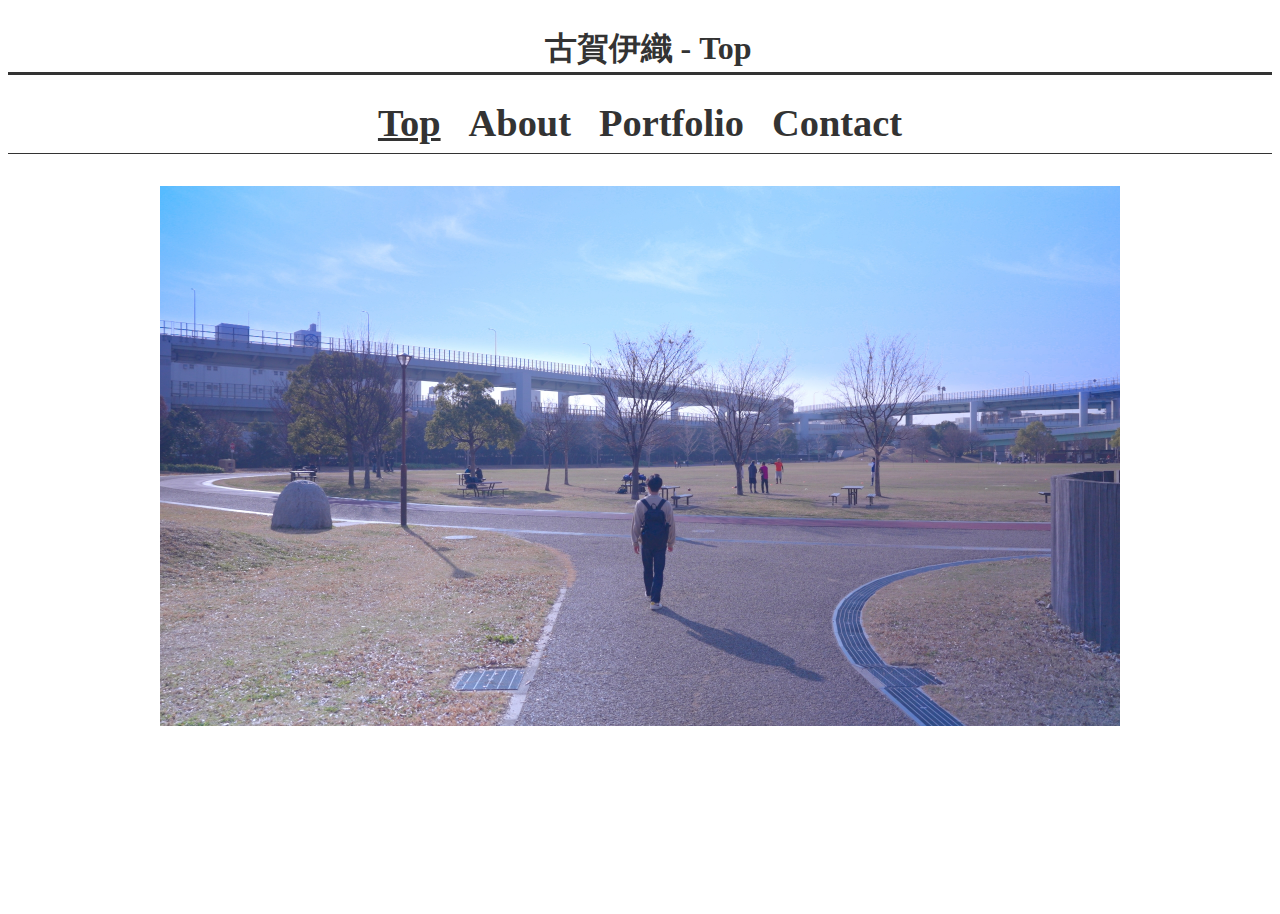
<file: index.html>
<!DOCTYPE html>

<html>
<head>
    <link rel="shortcut icon" href="img/favicon.ico"> 
    <link rel="stylesheet" href="style.css">
    <meta name="viewport" content="width=device-width, initial-scale=1, minimum-scale=1, maximum-scale=1, user-scalable=no">
    <meta charset="UTF-8">
    <title>古賀伊織 - Top</title>
</head>

<body>
    <h1 class="chapter color fadein">古賀伊織 - Top</h1>
    <div class="linechapter"></div>
    <a href="https://kogaiori.github.io/KogaIori-Top/index.html" class="section color"> Top</a>
    <a href="https://kogaiori.github.io/KogaIori-Top/About/index.html" class="section noanker color"> About</a>
    <a href="https://kogaiori.github.io/KogaIori-Top/Portfolio/index.html" class="section noanker color">Portfolio</a>
    <a href="https://kogaiori.github.io/KogaIori-Top/Contact/index.html" class="section noanker color">Contact</a>
    <div class="linesection"></div>

    <!-- <div class="img">
        <img src="img/1.jpg">
        <img src="img/2.jpg">
        <img src="img/3.jpg">
        <img src="img/4.jpg">
    </div> -->

    <div class="imgframe fadein">
        <div class="img1"></div>
        <div class="img2"></div>
        <div class="img3"></div>
        <div class="img4"></div>
       </div>
</body>

</html>
</file>
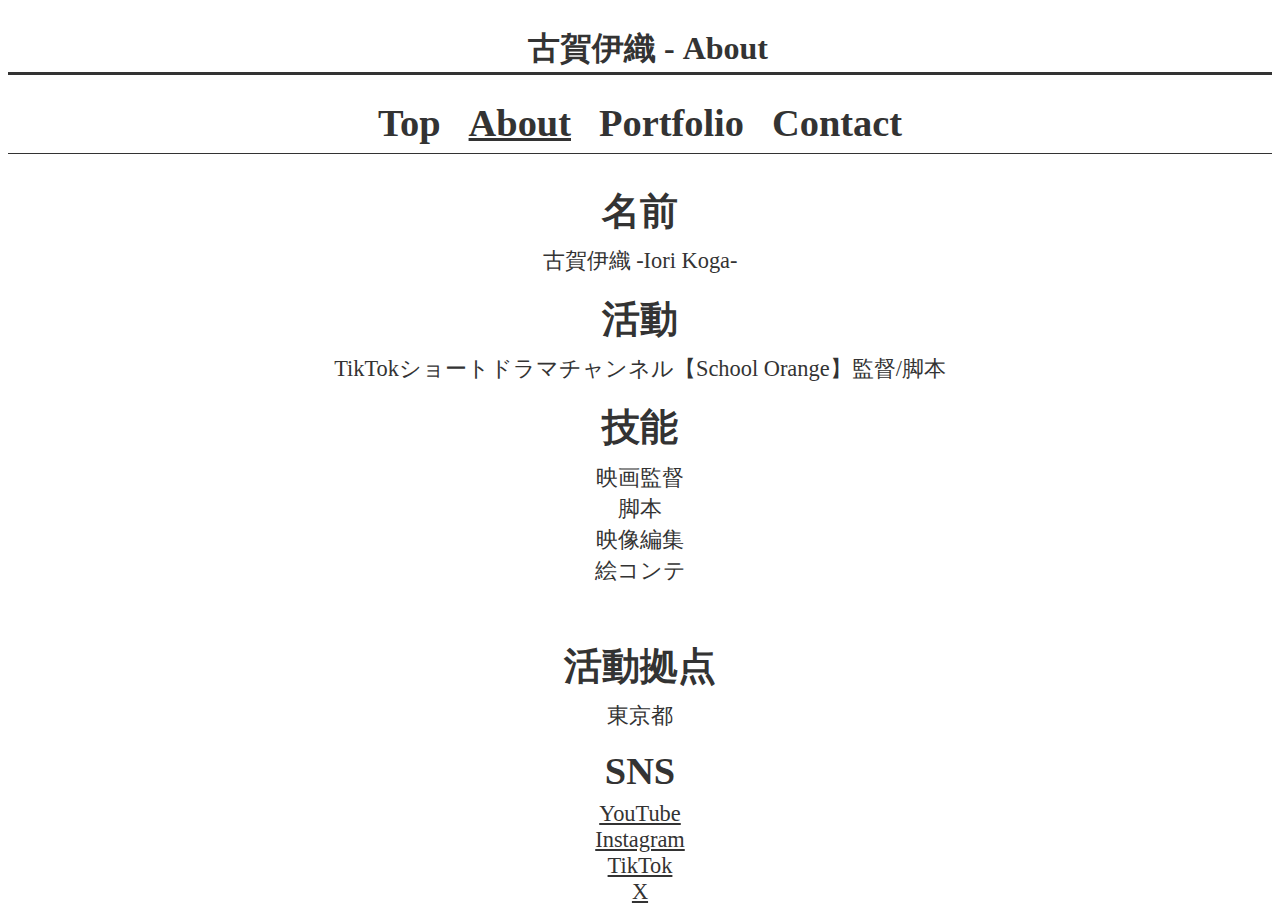
<file: About/index.html>
<!DOCTYPE html>

<html>
<head>
    <link rel="shortcut icon" href="../img/favicon.ico"> 
    <link rel="stylesheet" href="../style.css">
    <meta name="viewport" content="width=device-width, initial-scale=1, minimum-scale=1, maximum-scale=1, user-scalable=no">
    <meta charset="UTF-8">
    <title>古賀伊織 - About</title>
</head>

<body>
    <h1 class="chapter color fadein">古賀伊織 - About</h1>
    <div class="linechapter"></div>
    <a class="margin"></a>
    <a href="https://kogaiori.github.io/KogaIori-Top/index.html" class="section noanker color"> Top</a>
    <a href="https://kogaiori.github.io/KogaIori-Top/About/index.html" class="section color"> About</a>
    <a href="https://kogaiori.github.io/KogaIori-Top/Portfolio/index.html" class="section noanker color">Portfolio</a>
    <a href="https://kogaiori.github.io/KogaIori-Top/Contact/index.html" class="section noanker color">Contact</a>
    <div class="linesection"></div>
    <div class="parent">
    <div class="section2 color">名前</div>
    <a class="sentence color fadein">古賀伊織 -Iori Koga-</a>
    <br><br>
    <div class="section2 color">活動</div>
    <a class="sentence color fadein">TikTokショートドラマチャンネル【School Orange】監督/脚本</a>
    <br><br>
    <div class="section2 color">技能</div>
    <div class="parent">
        <div class="sentence color fadein aboutskill child">映画監督<br>脚本<br>映像編集<br>絵コンテ</div>
        </div>
        <br><br>
    <div class="section2 color margin">活動拠点</div>
    <a class="sentence color fadein">東京都</a>
    <br><br>
    <div class="section2 color">SNS</div>
    <a class="sentence color fadein" href="https://www.youtube.com/channel/UCHqcyhi1QpnUu9zA-BzLZgA">YouTube</a>
    <br>
    <a class="sentence color fadein" href="https://www.instagram.com/kogaiori.dayo?igsh=MTJwaG9hZ2tvcXQ3cQ%3D%3D&utm_source=qr">Instagram</a>
    <br>
    <a class="sentence color fadein" href="https://www.tiktok.com/@kogaiori_dayo">TikTok</a>
    <br>
    <a class="sentence color fadein" href="https://twitter.com/kogaiori_dayo">X</a>
    <br>
</div>
</body>

</html>
</file>
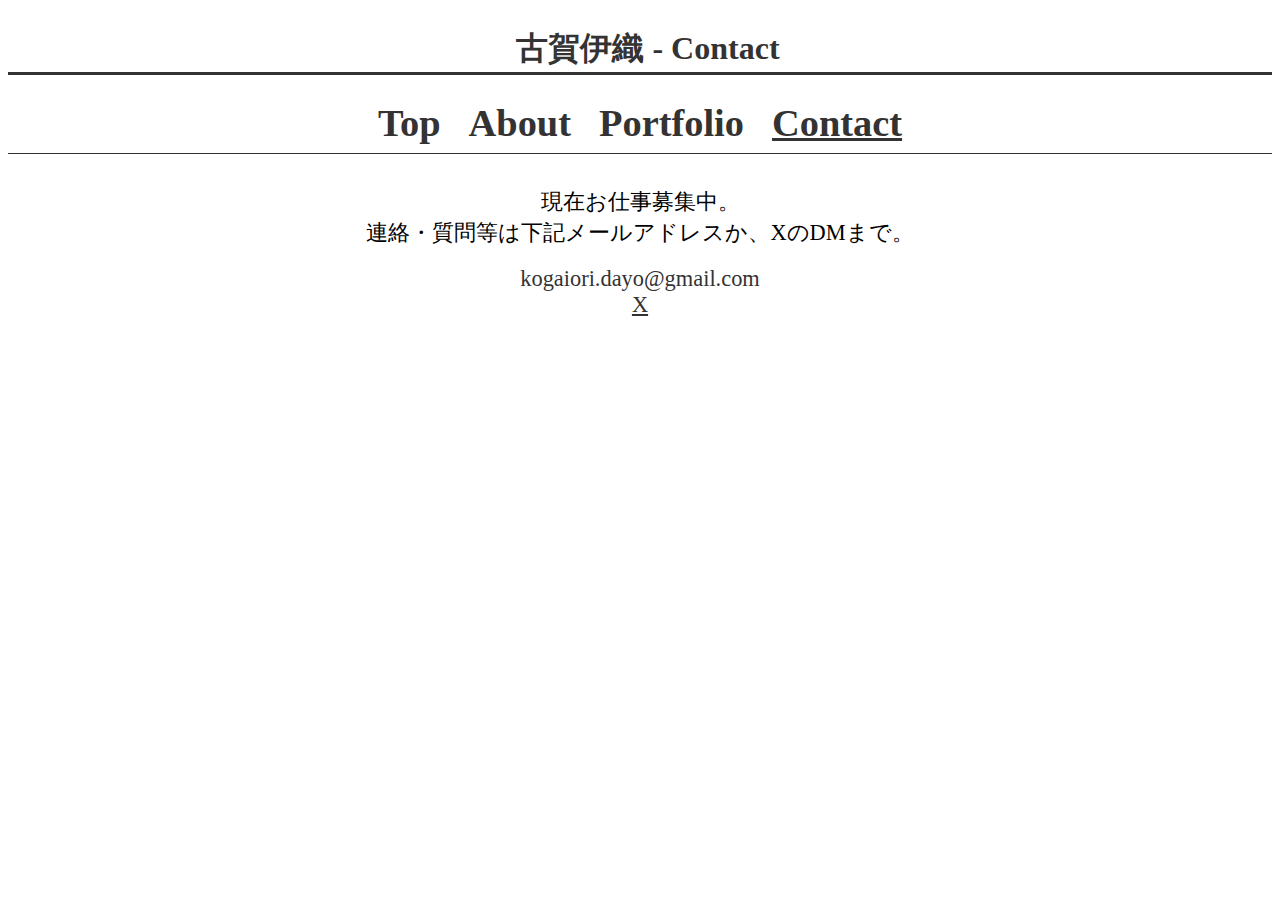
<file: Contact/index.html>
<!DOCTYPE html>

<html>
<head>
    <link rel="shortcut icon" href="../img/favicon.ico"> 
    <link rel="stylesheet" href="../style.css">
    <meta name="viewport" content="width=device-width, initial-scale=1, minimum-scale=1, maximum-scale=1, user-scalable=no">
    <meta charset="UTF-8">
    <title>古賀伊織 - Contact</title>
</head>

<body>
    <h1 class="chapter color fadein">古賀伊織 - Contact</h1>
    <div class="linechapter"></div>
    <a class="margin"></a>
    <a href="https://kogaiori.github.io/KogaIori-Top/index.html" class="section noanker color"> Top</a>
    <a href="https://kogaiori.github.io/KogaIori-Top/About/index.html" class="section noanker color"> About</a>
    <a href="https://kogaiori.github.io/KogaIori-Top/Portfolio/index.html" class="section noanker color">Portfolio</a>
    <a href="https://kogaiori.github.io/KogaIori-Top/Contact/index.html" class="section color">Contact</a>
    <div class="linesection"></div>

    <a class="sentence fadein">現在お仕事募集中。<br>連絡・質問等は下記メールアドレスか、XのDMまで。</a>
    <br><br>
    <a class="sentence color fadein">kogaiori.dayo@gmail.com</a>
    <br>
    <a class="sentence color fadein" href="https://twitter.com/kogaiori_dayo">X</a>
    <br>

</body>
</html>
</file>
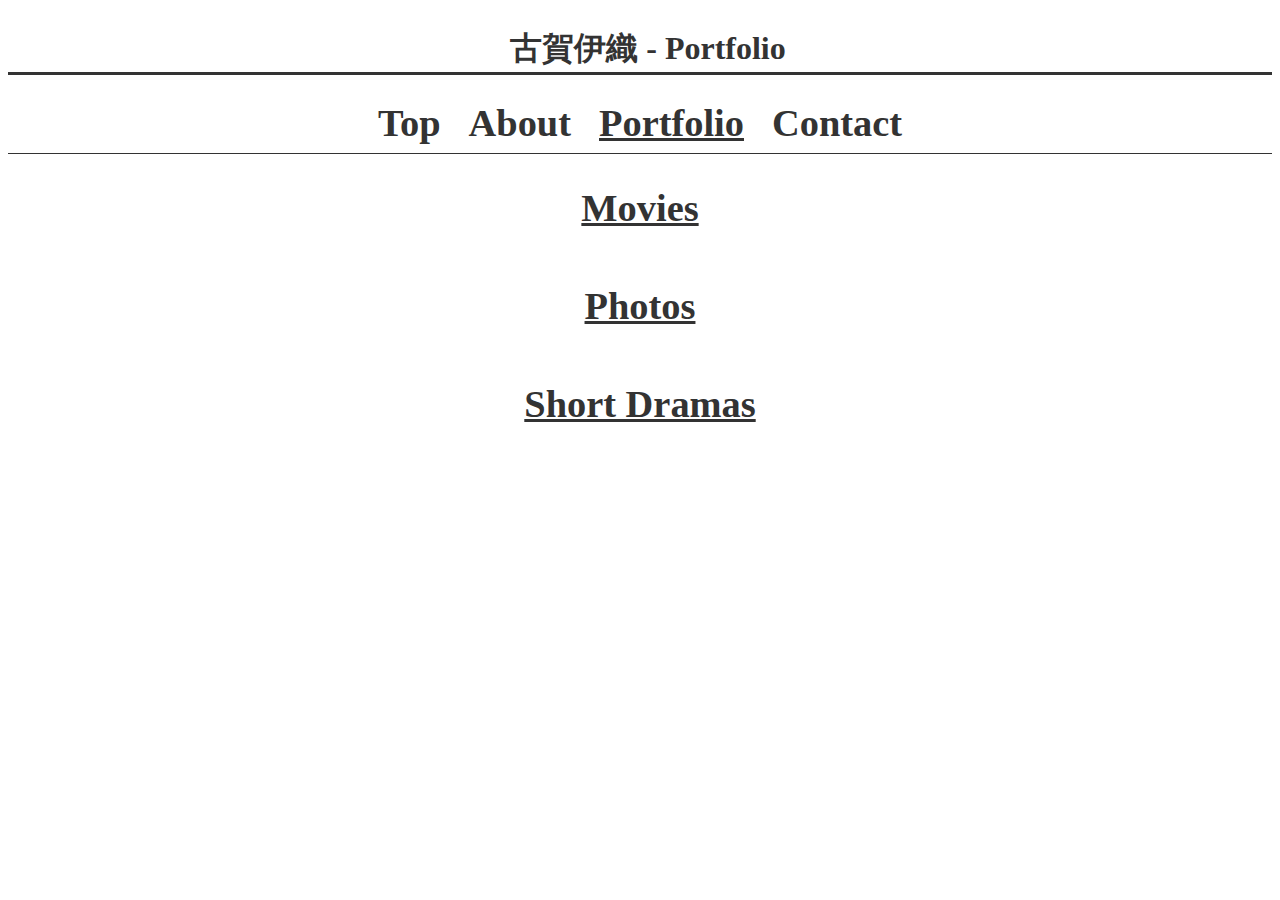
<file: Portfolio/index.html>
<!DOCTYPE html>

<html>
<head>
    <link rel="shortcut icon" href="../img/favicon.ico"> 
    <link rel="stylesheet" href="../style.css">
    <meta name="viewport" content="width=device-width, initial-scale=1, minimum-scale=1, maximum-scale=1, user-scalable=no">
    <meta charset="UTF-8">
    <title>古賀伊織 - Portfolio</title>
    
</head>

<body>
    <h1 class="chapter color fadein">古賀伊織 - Portfolio</h1>
    <div class="linechapter"></div>
    <a class="margin"></a>
    <a href="https://kogaiori.github.io/KogaIori-Top/index.html" class="section noanker color "> Top</a>
    <a href="https://kogaiori.github.io/KogaIori-Top/About/index.html" class="section noanker color"> About</a>
    <a href="https://kogaiori.github.io/KogaIori-Top/Portfolio/index.html" class="section color">Portfolio</a>
    <a href="https://kogaiori.github.io/KogaIori-Top/Contact/index.html" class="section noanker color">Contact</a>
    <div class="linesection"></div>
    <a class="sectionPF color fadein" href="https://www.youtube.com/channel/UCHqcyhi1QpnUu9zA-BzLZgA">Movies</a><br><br><br><br>
    <!-- <div class="fadein parent" >
        <p class="sectionPF color">Movies</p>
        <div class="linkbox">
            <a class="YouTube" href="https://www.youtube.com/channel/UCHqcyhi1QpnUu9zA-BzLZgA"></a>
        </div>
    </div> -->
    <a class="sectionPF color fadein" href="https://www.instagram.com/kogaiori.dayo?igsh=MTJwaG9hZ2tvcXQ3cQ%3D%3D&utm_source=qr">Photos</a><br><br><br><br>
    <!-- <div class="fadein parent" >
        <p class="sectionPF color">Photos</p>
        <div class="linkbox">
            <a class="Instagram" href="https://www.instagram.com/kogaiori.dayo?igsh=MTJwaG9hZ2tvcXQ3cQ%3D%3D&utm_source=qr"></a>
        </div>
    </div> -->
    <a class="sectionPF color fadein" href="https://www.tiktok.com/@school.orange3">Short Dramas</a>
    <!-- <div class="fadein parent" >
        <p class="sectionPF color" href="https://www.tiktok.com/@school.orange3">Short Dramas</p>
        <div class="linkbox">
            <a class="TikTok" href="https://www.tiktok.com/@school.orange3"></a>
        </div> -->
    </div>
</body>

</html>
</file>
<file: style.css>
/* スマホ用のCSS */
body {
    font-family:'Times New Roman', Times, serif;
    background-color: rgb(255, 255, 255);
    position: relative;
    text-align: center;
}

.aboutcareer{
    border: 1px solid #00000000;
    text-align: left;
    transform: translate(-50%, -50%);
    -webkit-transform: translate(-40%, 0%);
    -ms-transform: translate(-50%, -50%);
}

.aboutskill {
    width: 200px;
    border: 1px solid #00000000;
    text-align: center;
    transform: translate(-50%, -50%);
    -webkit-transform: translate(-50%, 0%);
    -ms-transform: translate(-50%, -50%);
}

@font-face {
    font-family: "myfont";
    src: url("../fonts/DLfont.ttf") format("opentype");
}

.linechapter {
    width: 100%;
    height: 0.2rem;
    background: #333333;
    margin-bottom: 1.6rem;
}

.linesection {
    width: 100%;
    height: 0.1rem;
    background: #333333;
    margin-top: 0.5rem;
    margin-bottom: 2rem;
}

div p {
    margin-left: 30px;
}

h2 {    
    font-weight: bold;
    margin-left:1rem;
    margin-bottom: 0.5rem;
    color: #333333
}

.chapter {
    font-weight: bold;
    font-size: 2rem;
    margin-left:1rem;
    line-height: 1;
    margin-top: 2rem;
    margin-bottom: 0.5rem;
}

.section {
    font-weight: bold;
    font-size: 1.25rem;
    margin-left:0.75rem;
    margin-right:0.75rem;
    padding-bottom: 0.5rem;
}

.section2 {
    font-weight: bold;
    font-size: 2rem;
    margin-left:0.75rem;
    margin-right:0.75rem;
    padding-bottom: 0.5rem;
}

.sectionPF {
    font-weight: bold;
    font-size: 2.4rem;
    margin-left:0.75rem;
    margin-right:0.75rem;
    padding-bottom: 0.5rem;
}

.sentence {
    font-size: 1.25rem;
}

.noanker {
    text-decoration: none;
}

.color {
    color: #333333
}

.fadein{
    animation-name:fadeInAnime;
    animation-duration:1s;
    animation-fill-mode:forwards;
}

@keyframes fadeInAnime{
    from {
      opacity: 0;
    }

    to {
      opacity: 1;
    }
}

.margin{
    margin-top: 8rem;
}

.imgframe {
    position: relative;
    width: 352px;
    height: 720px;
    overflow:hidden;
    margin: 0 auto;
}

.img1, .img2, .img3, .img4{
    position:absolute;
    top:0;
    left:0;
    width: 100%;
    height:27.5%;
    background-size: cover;
    background-repeat: no-repeat;
    transform: translate(-50%, -50%);
    -webkit-transform: translate(0%, 0%);
    -ms-transform: translate(-50%, -50%);
}

    .img1 {
        background-image: url('img/1.jpg');
        animation: slide-animation-01 40s infinite;
    }

    .img2 {
        background-image: url('img/2.jpg');
        animation: slide-animation-02 40s infinite;
    }

    .img3{
        background-image: url('img/3.jpg');
        animation: slide-animation-03 40s infinite;
    }

    .img4{
        background-image: url('img/4.jpg');
        animation: slide-animation-04 40s infinite;
    }

@keyframes slide-animation-01 {
    0% {opacity: 1;}
    20% {opacity: 1;}
    25% {opacity: 0;}
    95% {opacity: 0;}
   100% {opacity: 1;}
}

@keyframes slide-animation-02 {
    0% {opacity: 0;}
    20% {opacity: 0;}
    25% {opacity: 1;}
    45% {opacity: 1;}
    50% {opacity: 0;}
   100% {opacity: 0;}
}

@keyframes slide-animation-03 {
    0% {opacity: 0;}
    45%{opacity: 0;}
    50% {opacity: 1;}
    70% {opacity: 1;}
    75% {opacity: 0;}
   100% {opacity: 0;}
}

@keyframes slide-animation-04 {
    0% {opacity: 0;}
    5% {opacity: 0;}
    70% {opacity: 0;}
    75% {opacity: 1;}
    95% {opacity: 1;}
   100% {opacity: 0;}
}

.parent{
    background-color: rgb(255, 255, 255);
    position: relative;
}

.child{
    position: absolute;
    top:50%;
    left: 50%;

    background-color: rgba(5, 87, 53, 0);
}

.linkbox a {
    background-color: rgb(255, 255, 255);
    position: absolute;
    top: 10%;
    left: 73%;
    width: 40px;
    height:40px;
    opacity: 0.85;
}

.YouTube{
    background-image: url('img/youtube_social_squircle_dark_resized.jpg');
}

.Instagram{
    background-image: url('img/Instagram_Glyph_Black_resized.jpg');
}

.linkbox a:hover{
    opacity: 0.66;
}


@media screen and (min-width: 481px) {
	/* 481px以上に適用されるCSS（タブレット用） */

    body {
        font-family:'Times New Roman', Times, serif;
        background-color: rgb(255, 255, 255);
        position: relative;
        text-align: center;
    }
    
    .aboutcareer{
        border: 1px solid #00000000;
        text-align: left;
        transform: translate(-50%, -50%);
        -webkit-transform: translate(-40%, 0%);
        -ms-transform: translate(-50%, -50%);
    }
    
    .aboutskill {
        width: 200px;
        border: 1px solid #00000000;
        text-align: center;
        transform: translate(-50%, -50%);
        -webkit-transform: translate(-50%, 0%);
        -ms-transform: translate(-50%, -50%);
    }
    
    @font-face {
        font-family: "myfont";
        src: url("../fonts/DLfont.ttf") format("opentype");
    }
    
    .linechapter {
        width: 100%;
        height: 0.2rem;
        background: #333333;
        margin-bottom: 1.6rem;
    }
    
    .linesection {
        width: 100%;
        height: 0.1rem;
        background: #333333;
        margin-top: 0.5rem;
        margin-bottom: 2rem;
    }
    
    div p {
        margin-left: 30px;
    }
    
    h2 {    
        font-weight: bold;
        margin-left:1rem;
        margin-bottom: 0.5rem;
        color: #333333
    }
    
    .chapter {
        font-weight: bold;
        font-size: 2rem;
        margin-left:1rem;
        line-height: 1;
        margin-top: 2rem;
        margin-bottom: 0.5rem;
    }
    
    .section {
        font-weight: bold;
        font-size: 2.4rem;
        margin-left:0.75rem;
        margin-right:0.75rem;
        padding-bottom: 0.5rem;
    }

    .section2 {
        font-weight: bold;
        font-size: 3.2rem;
        margin-left:0.75rem;
        margin-right:0.75rem;
        padding-bottom: 0.5rem;
    }
    
    .sectionPF {
        font-weight: bold;
        font-size: 2.4rem;
        margin-left:0.75rem;
        margin-right:0.75rem;
        padding-bottom: 0.5rem;
    }
    .sentence {
        font-size: 2rem;
    }

    .margin{
        margin-top: 12rem;
    }
    
    .img{
        width: 66.7%;
        height: auto;
        position: relative;
        margin-inline: auto;
    }
    
    .noanker {
        text-decoration: none;
    }
    
    .color {
        color: #333333
    }
    
    .fadein{
        animation-name:fadeInAnime;
        animation-duration:1s;
        animation-fill-mode:forwards;
    }
    
    @keyframes fadeInAnime{
        from {
          opacity: 0;
        }
    
        to {
          opacity: 1;
        }
    }
    
    .imgframe {
        position: relative;
        width: 640px;
        height: 720px;
        overflow:hidden;
        margin: 0 auto;
    }
    
    .img1, .img2, .img3, .img4{
        position:absolute;
        top:0;
        left:0;
        width: 100%;
        height:50%;
        background-size: cover;
        background-repeat: no-repeat;
        transform: translate(-50%, -50%);
        -webkit-transform: translate(0%, 0%);
        -ms-transform: translate(-50%, -50%);
    }
    
        .img1 {
            background-image: url('img/1.jpg');
            animation: slide-animation-01 40s infinite;
            -webkit-animation: slide-animation-01 40s infinite;
}
    
        .img2 {
            background-image: url('img/2.jpg');
            animation: slide-animation-02 40s infinite;
        }
    
        .img3{
            background-image: url('img/3.jpg');
            animation: slide-animation-03 40s infinite;
        }
    
        .img4{
            background-image: url('img/4.jpg');
            animation: slide-animation-04 40s infinite;
        }
    
    @keyframes slide-animation-01 {
        0% {opacity: 1;}
        20% {opacity: 1;}
        25% {opacity: 0;}
        95% {opacity: 0;}
       100% {opacity: 1;}
    }
    
    @keyframes slide-animation-02 {
        0% {opacity: 0;}
        20% {opacity: 0;}
        25% {opacity: 1;}
        45% {opacity: 1;}
        50% {opacity: 0;}
       100% {opacity: 0;}
    }
    
    @keyframes slide-animation-03 {
        0% {opacity: 0;}
        45%{opacity: 0;}
        50% {opacity: 1;}
        70% {opacity: 1;}
        75% {opacity: 0;}
       100% {opacity: 0;}
    }
    
    @keyframes slide-animation-04 {
        0% {opacity: 0;}
        5% {opacity: 0;}
        70% {opacity: 0;}
        75% {opacity: 1;}
        95% {opacity: 1;}
       100% {opacity: 0;}
    }
    
    .parent{
        background-color: rgb(255, 255, 255);
        position: relative;
    }
    
    .child{
        position: absolute;
        top:50%;
        left: 50%;
    
        background-color: rgba(5, 87, 53, 0);
    }
    
    .linkbox a {
        background-color: rgb(255, 255, 255);
        position: absolute;
        top: 10%;
        left: 61.2%;
        width: 40px;
        height:40px;
        opacity: 0.85;
    }
    
    .YouTube{
        background-image: url('img/youtube_social_squircle_dark_resized.jpg');
    }
    
    .Instagram{
        background-image: url('img/Instagram_Glyph_Black_resized.jpg');
    }
    
    .TikTok{
        background-image: url('img/TikTok-logo-RGB-Stacked-black-simplified_realized.jpg');
    }

    .linkbox a:hover{
        opacity: 0.66;
    }
    
}


@media screen and (min-width: 960px) {

body {
    font-family:'Times New Roman', Times, serif;
    background-color: rgb(255, 255, 255);
    position: relative;
    text-align: center;
}

.aboutcareer{
    border: 1px solid #00000000;
    text-align: left;
    transform: translate(-50%, -50%);
    -webkit-transform: translate(-40%, 0%);
    -ms-transform: translate(-50%, -50%);
}

.aboutskill {
    width: 200px;
    border: 1px solid #00000000;
    text-align: center;
    transform: translate(-50%, -50%);
    -webkit-transform: translate(-50%, 0%);
    -ms-transform: translate(-50%, -50%);
}

@font-face {
    font-family: "myfont";
    src: url("../fonts/DLfont.ttf") format("opentype");
}

.linechapter {
    width: 100%;
    height: 0.2rem;
    background: #333333;
    margin-bottom: 1.6rem;
}

.linesection {
    width: 100%;
    height: 0.1rem;
    background: #333333;
    margin-top: 0.5rem;
    margin-bottom: 2rem;
}

div p {
    margin-left: 30px;
}

h2 {    
    font-weight: bold;
    margin-left:1rem;
    margin-bottom: 0.5rem;
    color: #333333
}

.chapter {
    font-weight: bold;
    font-size: 2rem;
    margin-left:1rem;
    line-height: 1;
    margin-top: 2rem;
    margin-bottom: 0.5rem;
}

.section {
    font-weight: bold;
    font-size: 2.4rem;
    margin-left:0.75rem;
    margin-right:0.75rem;
    padding-bottom: 0.5rem;
}

.section2 {
    font-weight: bold;
    font-size: 2.4rem;
    margin-left:0.75rem;
    margin-right:0.75rem;
    padding-bottom: 0.5rem;
}

.sectionPF {
    font-weight: bold;
    font-size: 2.4rem;
    margin-left:0.75rem;
    margin-right:0.75rem;
    padding-bottom: 0.5rem;
}

.sentence {
    font-size: 1.4rem;
}

.margin{
    margin-top: 9rem;
}

.noanker {
    text-decoration: none;
}

.color {
    color: #333333
}

.fadein{
    animation-name:fadeInAnime;
    animation-duration:1s;
    animation-fill-mode:forwards;
}

@keyframes fadeInAnime{
    from {
      opacity: 0;
    }

    to {
      opacity: 1;
    }
}

.imgframe {
    position: relative;
    width: 960px;
    height: 720px;
    overflow:hidden;
    margin: 0 auto;
}

    .img1, .img2, .img3, .img4{
        position:absolute;
        top:0;
        left:0;
        width: 100%;
        height:75%;
        background-size: cover;
        background-repeat: no-repeat;
        transform: translate(-50%, -50%);
        -webkit-transform: translate(0%, 0%);
        -ms-transform: translate(-50%, -50%);
    }

    .img1 {
        background-image: url('img/1.jpg');
        animation: slide-animation-01 40s infinite;
    }

    .img2 {
        background-image: url('img/2.jpg');
        animation: slide-animation-02 40s infinite;
    }

    .img3{
        background-image: url('img/3.jpg');
        animation: slide-animation-03 40s infinite;
    }

    .img4{
        background-image: url('img/4.jpg');
        animation: slide-animation-04 40s infinite;
    }

@keyframes slide-animation-01 {
    0% {opacity: 1;}
    20% {opacity: 1;}
    25% {opacity: 0;}
    95% {opacity: 0;}
   100% {opacity: 1;}
}

@keyframes slide-animation-02 {
    0% {opacity: 0;}
    20% {opacity: 0;}
    25% {opacity: 1;}
    45% {opacity: 1;}
    50% {opacity: 0;}
   100% {opacity: 0;}
}

@keyframes slide-animation-03 {
    0% {opacity: 0;}
    45%{opacity: 0;}
    50% {opacity: 1;}
    70% {opacity: 1;}
    75% {opacity: 0;}
   100% {opacity: 0;}
}

@keyframes slide-animation-04 {
    0% {opacity: 0;}
    5% {opacity: 0;}
    70% {opacity: 0;}
    75% {opacity: 1;}
    95% {opacity: 1;}
   100% {opacity: 0;}
}

.parent{
    background-color: rgb(255, 255, 255);
    position: relative;
}

.child{
    position: absolute;
    top:50%;
    left: 50%;

    background-color: rgba(5, 87, 53, 0);
}

.linkbox a {
    background-color: rgb(255, 255, 255);
    position: absolute;
    top: 10%;
    left: 58.2%;
    width: 40px;
    height:40px;
    opacity: 0.85;
}

.YouTube{
    background-image: url('img/youtube_social_squircle_dark_resized.jpg');
}

.Instagram{
    background-image: url('img/Instagram_Glyph_Black_resized.jpg');
}

.TikTok{
    background-image: url('img/TikTok-logo-RGB-Stacked-black-simplified_realized.jpg');
}

.linkbox a:hover{
    opacity: 0.66;
}

}
</file>
